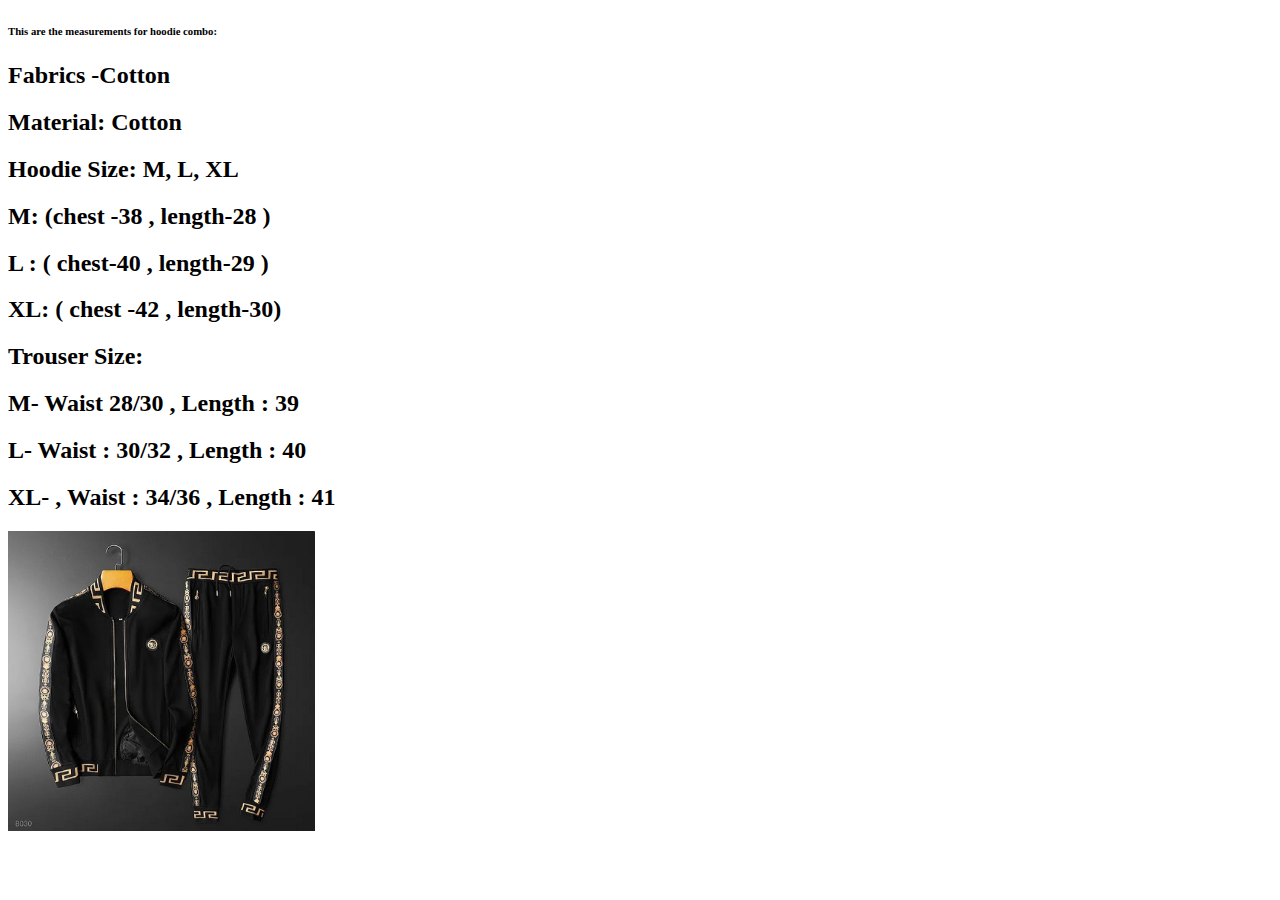
<file: hoodie combo.html>
<!DOCTYPE html>
<html lang="en">
<head>
    <meta charset="UTF-8">
    <meta name="viewport" content="width=device-width, initial-scale=1.0">
    <title>Hoodie Combo</title>
</head>
<body>
    <h6>This are the measurements for hoodie combo:</h6>
    <h2>Fabrics -Cotton</h2>
    <h2>Material: Cotton</h2>
    <h2>Hoodie Size: M, L, XL</h2>
    <h2>M: (chest -38 , length-28 )</h2>
    <h2>L : ( chest-40 , length-29 )</h2>
    <h2>XL: ( chest -42 , length-30)</h2>
    <h2>Trouser Size:</h2>
    <h2>M- Waist 28/30 , Length : 39</h2>
    <h2>L- Waist : 30/32 , Length : 40</h2>
    <h2>XL- , Waist : 34/36 , Length : 41</h2>
    <image src="hoodie combo.png" height="300" widht="800"></image>

    
    
</body>
</html>
</file>
